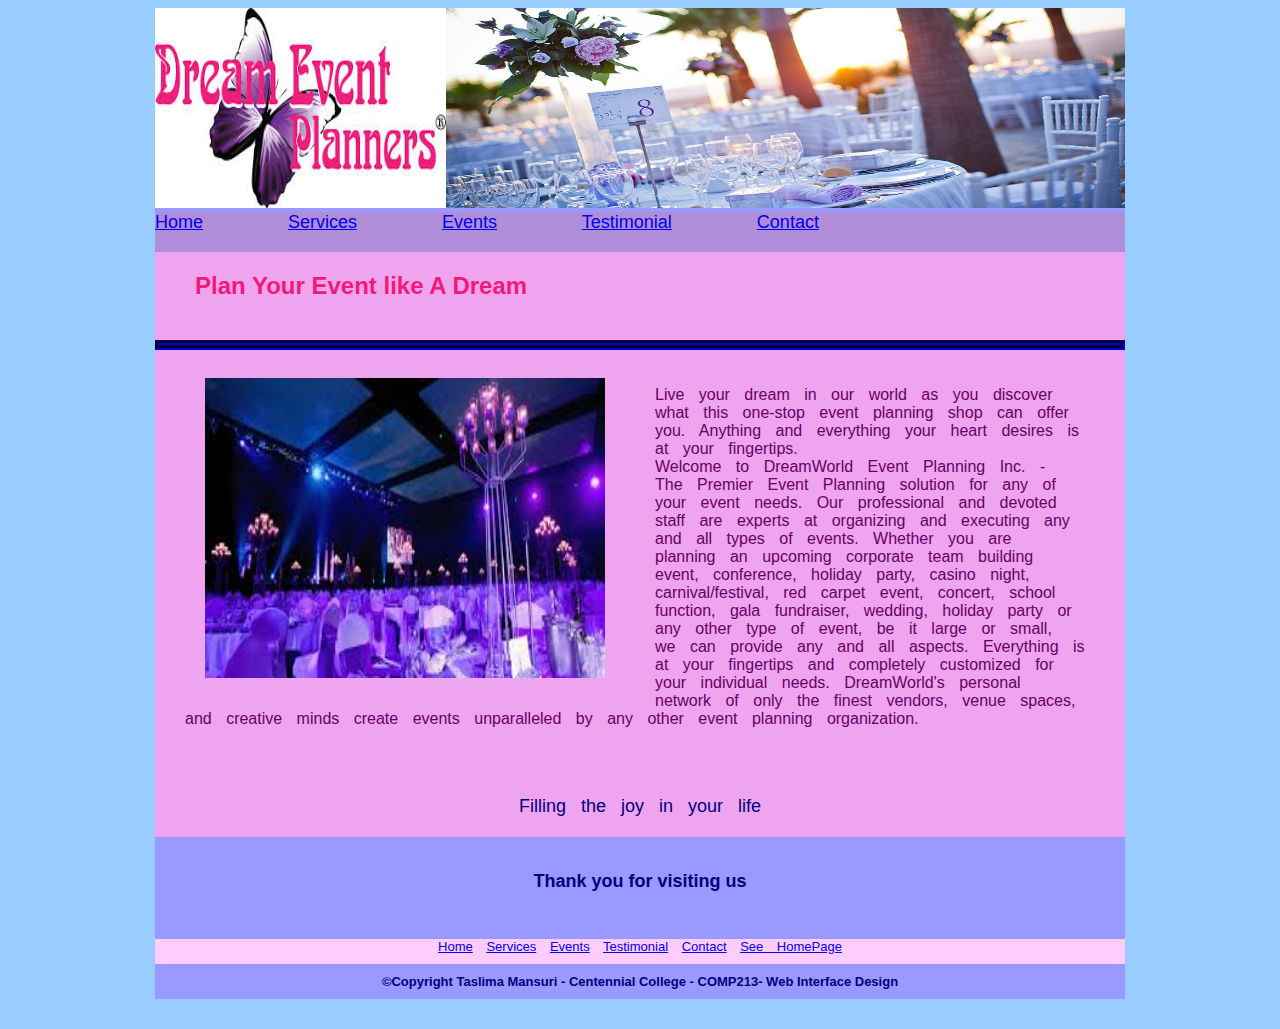
<file: index.html>
<!DOCTYPE html>
<html>

  <head>
    <meta charset='utf-8'>
    <meta http-equiv="X-UA-Compatible" content="chrome=1">
    <meta name="description" content="Taslima1.GitHub.io : Taslima Mansuri ">

    <link rel="stylesheet" type="text/css" media="screen" href="Stylesheet/dreamevent.css">

    <title>Taslima1.GitHub.io</title>
  </head>

  <body>

    <!-- HEADER -->
    
    <body>
<div id="home">

<header>
<img id="dreamEvent"alt="dreamEvent" src="images/dream_event.png">
<img id="eventpic" alt="eventPhoto" src="images/wedding4.jpg" height="238" width="541">
<br>

<nav>
<a href="index.html">Home</a> 
<a href="Services.html">Services</a> 
<a href="Events.html">Events</a>
<a href="Testimonial.html">Testimonial</a>
<a href="Contact.html">Contact</a>
</nav>

</header>
<div id="sub">
<h2 id="h2home">Plan Your Event like A Dream</h2>
<hr id="line">

<img id="subevent" alt="subEvent" src="images/eventhome.png">
<p id="subpara">Live your dream in our world as you discover what this one-stop event planning shop can offer you. Anything and everything your heart desires is at your fingertips.

<br>
Welcome to DreamWorld Event Planning Inc. - The Premier Event Planning solution for any of your event needs. Our professional and devoted staff are experts at organizing and executing any and all types of events. Whether you are planning an upcoming corporate team building event, conference, holiday party, casino night, carnival/festival, red carpet event, concert, school function, gala fundraiser, wedding, holiday party or any other type of event, be it large or small, we can provide any and all aspects. Everything is at your fingertips and completely customized for your individual needs. 
DreamWorld's personal network of only the finest vendors, venue spaces, and creative minds create events unparalleled by any other event planning organization.

</p>
<p id="bottom">Filling the joy in your life</p>

</div>
<footer>
<h4 id="foot">Thank you for visiting us</h4><br>
<nav id="navbottom">
<a href="#">Home</a> 
<a href="Services.html">Services</a> 
<a href="Events.html">Events</a>
<a href="Testimonial.html">Testimonial</a>
<a href="Contact.html">Contact</a>
<a id="homepage" href="http://studentweb.cencol.ca/tmansur1/">See HomePage</a>

</nav>


<h6 id="copyhome">&copy;Copyright Taslima Mansuri  - Centennial College - COMP213- Web Interface Design  </h6>



</footer>
</div>

</body>

  </body>
</html>
</file>
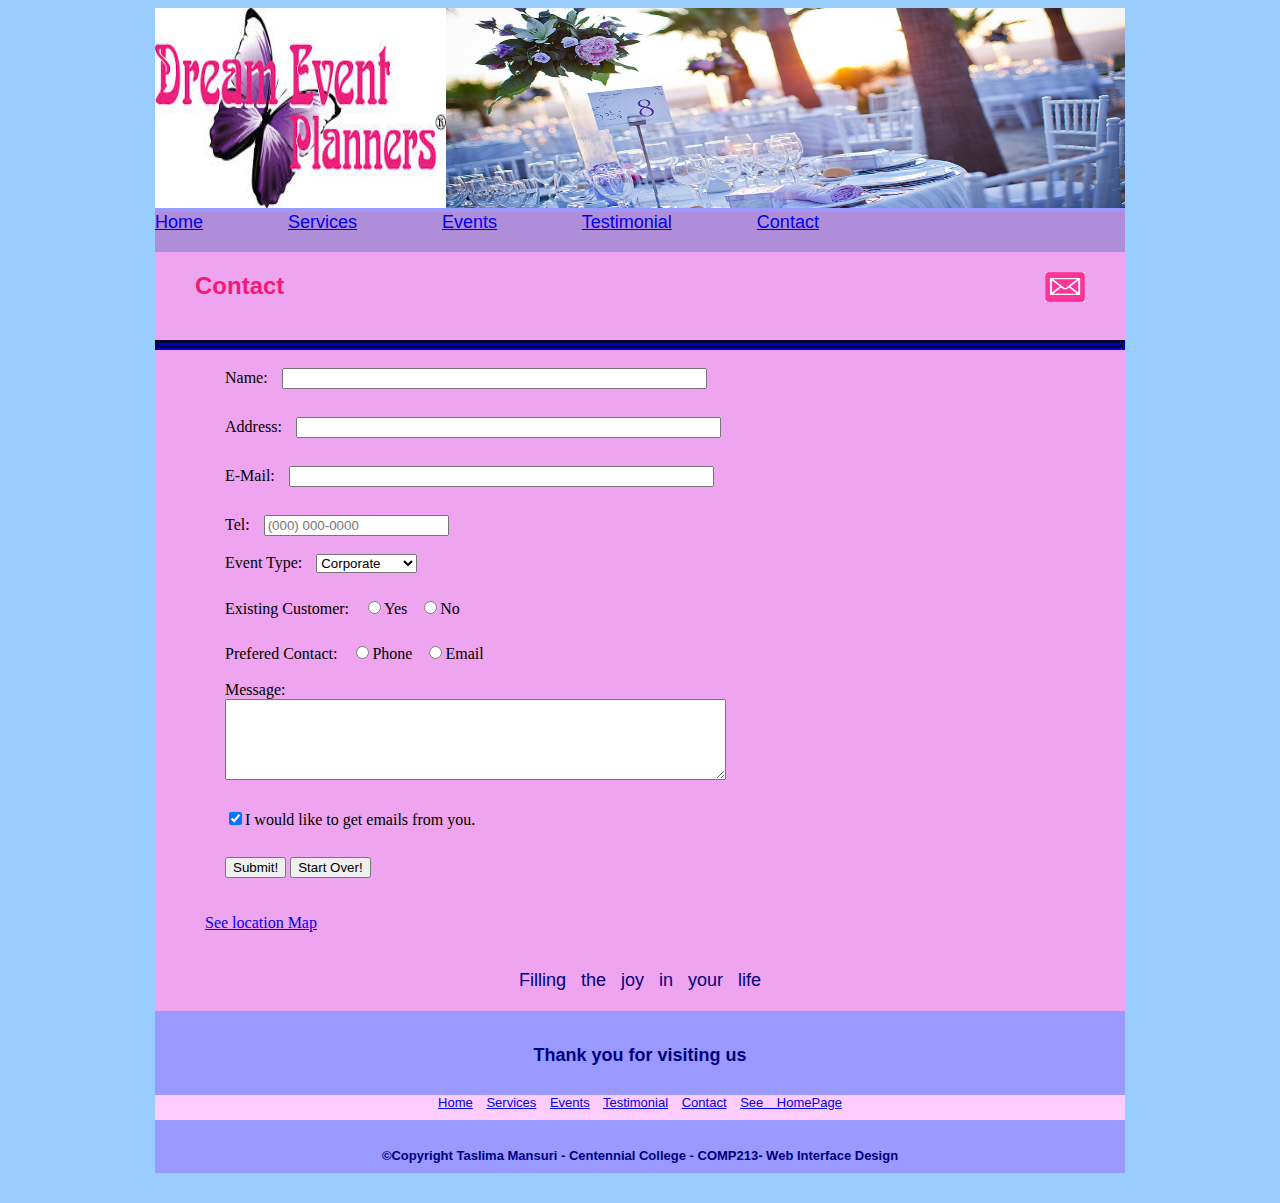
<file: Contact.html>
﻿<!DOCTYPE html>
<html>

<head>
<meta charset='utf-8'>
    <meta http-equiv="X-UA-Compatible" content="chrome=1">
    <meta name="description" content="Taslima1.GitHub.io : Taslima Mansuri ">

    <link rel="stylesheet" type="text/css" media="screen" href="Stylesheet/dreamevent.css">
<title>Dream Event Planning</title>
<style type="text/css">
.auto-style1 {
	border-width: 0px;
}
</style>
</head>
<body>
<div id="home">

<header>
<img id="dreamEvent"alt="dreamEvent" src="images/dream_event.png">
<img id="eventpic" alt="eventPhoto" src="images/wedding4.jpg" height="238" width="541">
<br>

<nav>
<a href="index.html">Home</a> 
<a href="Services.html">Services</a> 
<a href="Events.html">Events</a>
<a href="Testimonial.html">Testimonial</a>
<a href="Contact.html">Contact</a>

</nav>

</header>
<div id="sub">
<h2 id="h2home">Contact 
<a href="mailto:tmansur1@my.centennialcollege.ca?subject=Tell us about the site"> 
<img id="emailicon"alt="email" src="images/emailicon.jpg" class="auto-style1"></a>
</h2>
<hr id="line">


<form action="http://webdevbasics.net/scripts/demo.php" method="post" >

 <label>Name:</label> 
  <input type="text" name="Name"  id="Name" size="50">           
<br><br>
<label>Address: </label>
  <input type="text" name="Address"  id="address" size="50">          
<br><br>

<label for="email">E-Mail:</label>
<input type="text" name="Email" id="email" size="50" required="required">
<br><br>

<label for="tel">Tel: </label> 
<input type="text" name="Tel" id="Tel" placeholder="(000) 000-0000">
<br><br>
<label for="event">Event Type:</label>
<select name="eventtype" size="1" >
<option id="corporate">Corporate</option>
<option id="wedding">Wedding</option>
<option id="birthday">Birthday</option>
<option id="social">Social Event</option>
<option id="fundraising">Fund Raising</option>
<option id="gathering">Gathering</option>


</select>
<br><br>




<label>Existing Customer:</label>
 <input type="radio" name="Existing Customer" value="yes" id="yes">Yes
&nbsp;


 <input type="radio" name="Existing Customer" value="no" id="no" >No
<br><br>

<label>Prefered Contact:</label>
 <input type="radio" name="Prefered Contact" value="cphone" id="cphone">Phone
 &nbsp;


 <input type="radio" name="Prefered Contact" value="cemail" id="cemail" >Email
<br>
<br>



<label for="message">Message:</label>
<textarea cols="60" rows="5" id="message">
</textarea>
<br>
<br>
<input type="checkbox" name="Get emails" value="yes" checked="checked">I would like to get emails from you.
<br><br>
<input type="submit" value="Submit!">
	 
<input type="reset" value="Start Over!"> 

<br>


</form>
<br>
<br>

<a id="map" href="https://www.google.ca/maps/place/Centennial+College+Residence+%26+Conference+Centre/@43.784363,-79.2313839,17z/data=!4m2!3m1!1s0x0:0xee40be3731cf2344">See location Map</a> 



<p id="bottom">Filling the joy in your life</p>
</div>
<footer>
<h4 id="foot">Thank you for visiting us</h4>
<nav id="navbottom">
<a href="index.html">Home</a> 
<a href="Services.html">Services</a> 
<a href="Events.html">Events</a>
<a href="Testimonial.html">Testimonial</a>
<a href="Contact.html">Contact</a>
<a id="homepage" href="http://studentweb.cencol.ca/tmansur1/">See HomePage</a>

</nav><br>

<h6 id="copyhome">&copy;Copyright Taslima Mansuri  - Centennial College - COMP213- Web Interface Design </h6>



</footer>
</div>





</body>

</html>
</file>
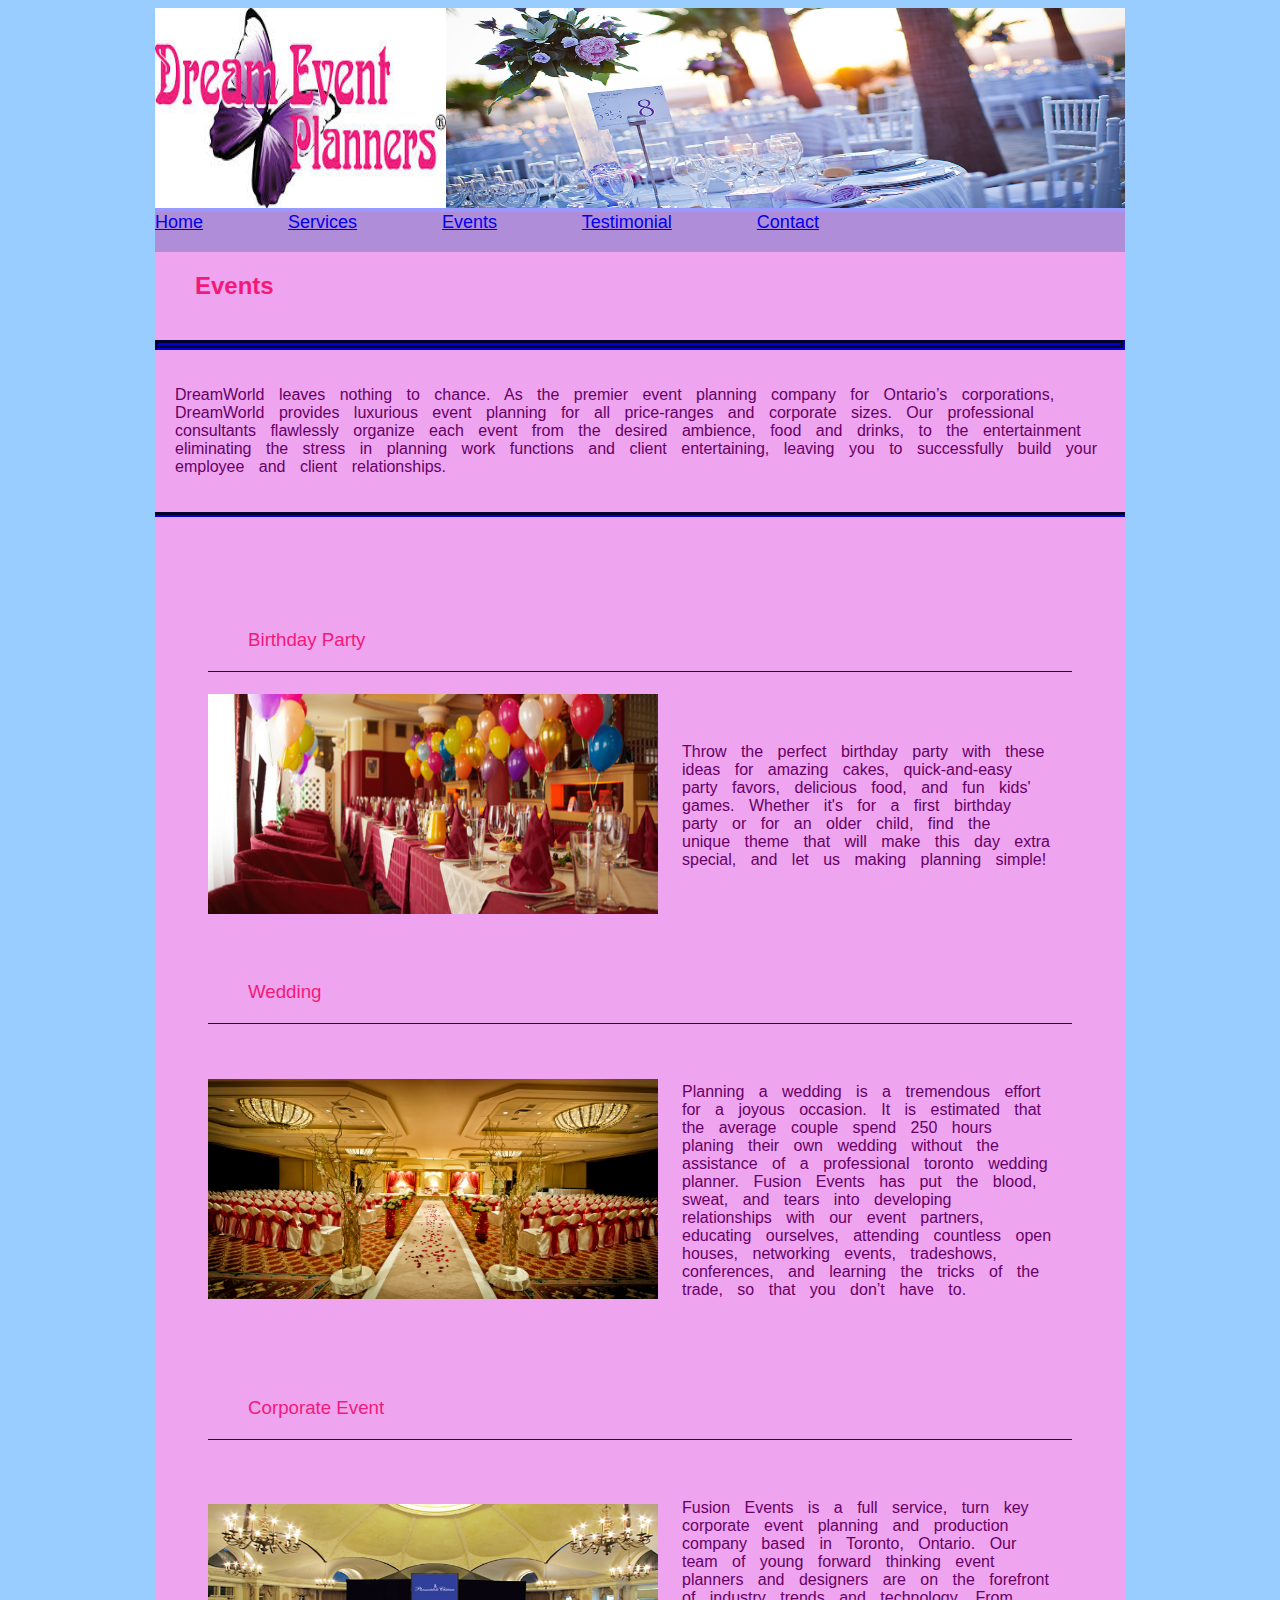
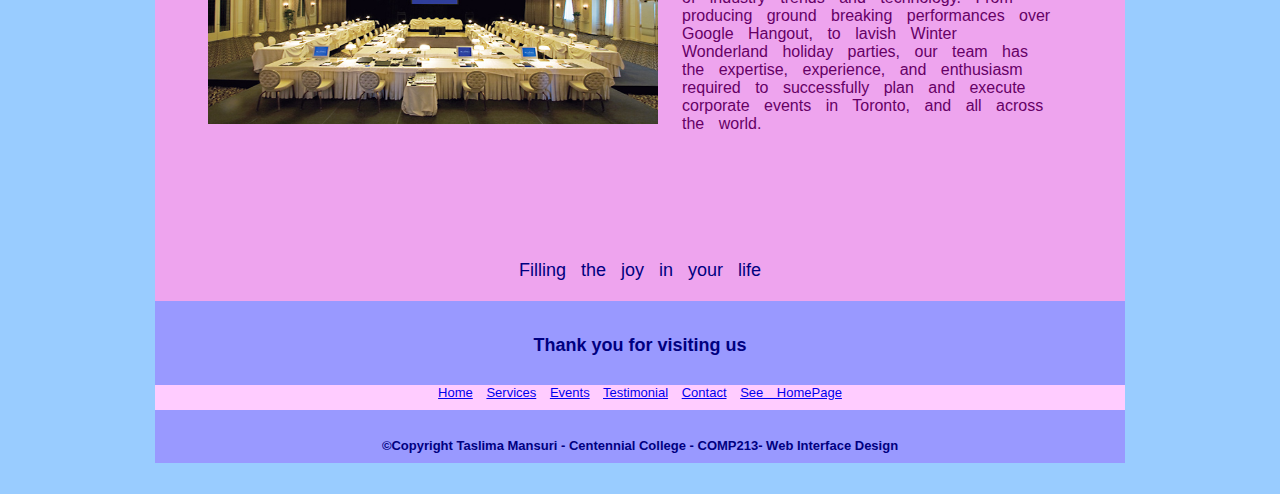
<file: Events.html>
﻿<!DOCTYPE html>
<html>

<head>
<meta charset='utf-8'>
    <meta http-equiv="X-UA-Compatible" content="chrome=1">
    <meta name="description" content="Taslima1.GitHub.io : Taslima Mansuri ">

    <link rel="stylesheet" type="text/css" media="screen" href="Stylesheet/dreamevent.css">
<title>Dream Event Planning</title>
<style type="text/css">
.auto-style1 {
	border-width: 0px;
}
</style>
</head>
<body>
<div id="home">

<header>
<img id="dreamEvent"alt="dreamEvent" src="images/dream_event.png">
<img id="eventpic" alt="eventPhoto" src="images/wedding4.jpg" height="238" width="541">
<br>

<nav>
<a href="index.html">Home</a> 
<a href="Services.html">Services</a> 
<a href="Events.html">Events</a>
<a href="Testimonial.html">Testimonial</a>
<a href="Contact.html">Contact</a>

</nav>

</header>
<div id="sub">
<h2 id="h2home">Events</h2>
<hr id="line">

<p>DreamWorld leaves nothing to chance. As the premier event planning company for Ontario’s corporations, DreamWorld provides luxurious event planning for all price-ranges and corporate sizes. Our professional consultants flawlessly organize each event from the desired ambience, food and drinks, to the entertainment eliminating the stress in planning work functions and client entertaining, leaving you to successfully build your employee and client relationships.
</p>

<table>
	<tr >
		<td colspan="2">
		<h3>Birthday Party</h3>
	
		</td>
	</tr>
	
	<tr>
		<td>
		<a href="images/birthday1.jpg">
		<img id="eventpics" alt="Birthday" src="images/birthday1.jpg" class="auto-style1"></a>
		</td>
		<td>
		<p>Throw the perfect birthday party with these ideas for amazing cakes, quick-and-easy party favors, delicious food, and fun kids' games. Whether it's for a first birthday party or for an older child, find the unique theme that will make this day extra special, and let us making planning simple!
		</p>
		</td>
	</tr>
	<tr>
		
		<td colspan="2">
		<h3>Wedding</h3>
		</td>

	</tr>
	
	<tr>
		<td>
		<a href="images/wedding6.jpg">
		<img id="eventpics" alt="wedding" src="images/wedding6.jpg" class="auto-style1"></a>
		</td>
		<td>
		<p>Planning a wedding is a tremendous effort for a joyous occasion. It is estimated that the average couple spend 250 hours planing their own wedding without the assistance of a professional toronto wedding planner. Fusion Events has put the blood, sweat, and tears into developing relationships with our event partners, educating ourselves, attending countless open houses, networking events, tradeshows, conferences, and learning the tricks of the trade, so that you don’t have to.
		</p>
		</td>



	</tr>
	
	<tr>
		
		<td colspan="2">
		<h3>Corporate Event</h3>
		</td>
		
	</tr>
	
	<tr>
	
		<td>
		<a href="images/corporateevent7.jpg">
		<img id="eventpics" alt="corporate"src="images/corporateevent7.jpg" class="auto-style1"></a>
		</td>
		
		<td>
		<p>Fusion Events is a full service, turn key corporate event planning and production company based in Toronto, Ontario. Our team of young forward thinking event planners and designers are on the forefront of industry trends and technology. From producing ground breaking performances over Google Hangout, to lavish Winter Wonderland holiday parties, our team has the expertise, experience, and enthusiasm  required to successfully plan and execute corporate events in Toronto, and all across the world.
		</p>
		</td>

	</tr>


</table>
<p id="bottom">Filling the joy in your life</p>


</div>
<footer>
<h4 id="foot">Thank you for visiting us</h4>
<nav id="navbottom">
<a href="index.html">Home</a> 
<a href="Services.html">Services</a> 
<a href="Events.html">Events</a>
<a href="Testimonial.html">Testimonial</a>
<a href="Contact.html">Contact</a>
<a id="homepage" href="http://studentweb.cencol.ca/tmansur1/">See HomePage</a>

</nav><br>

<h6 id="copyhome">&copy;Copyright Taslima Mansuri - Centennial College - COMP213- Web Interface Design </h6>


</footer>
</div>





</body>

</html>
</file>
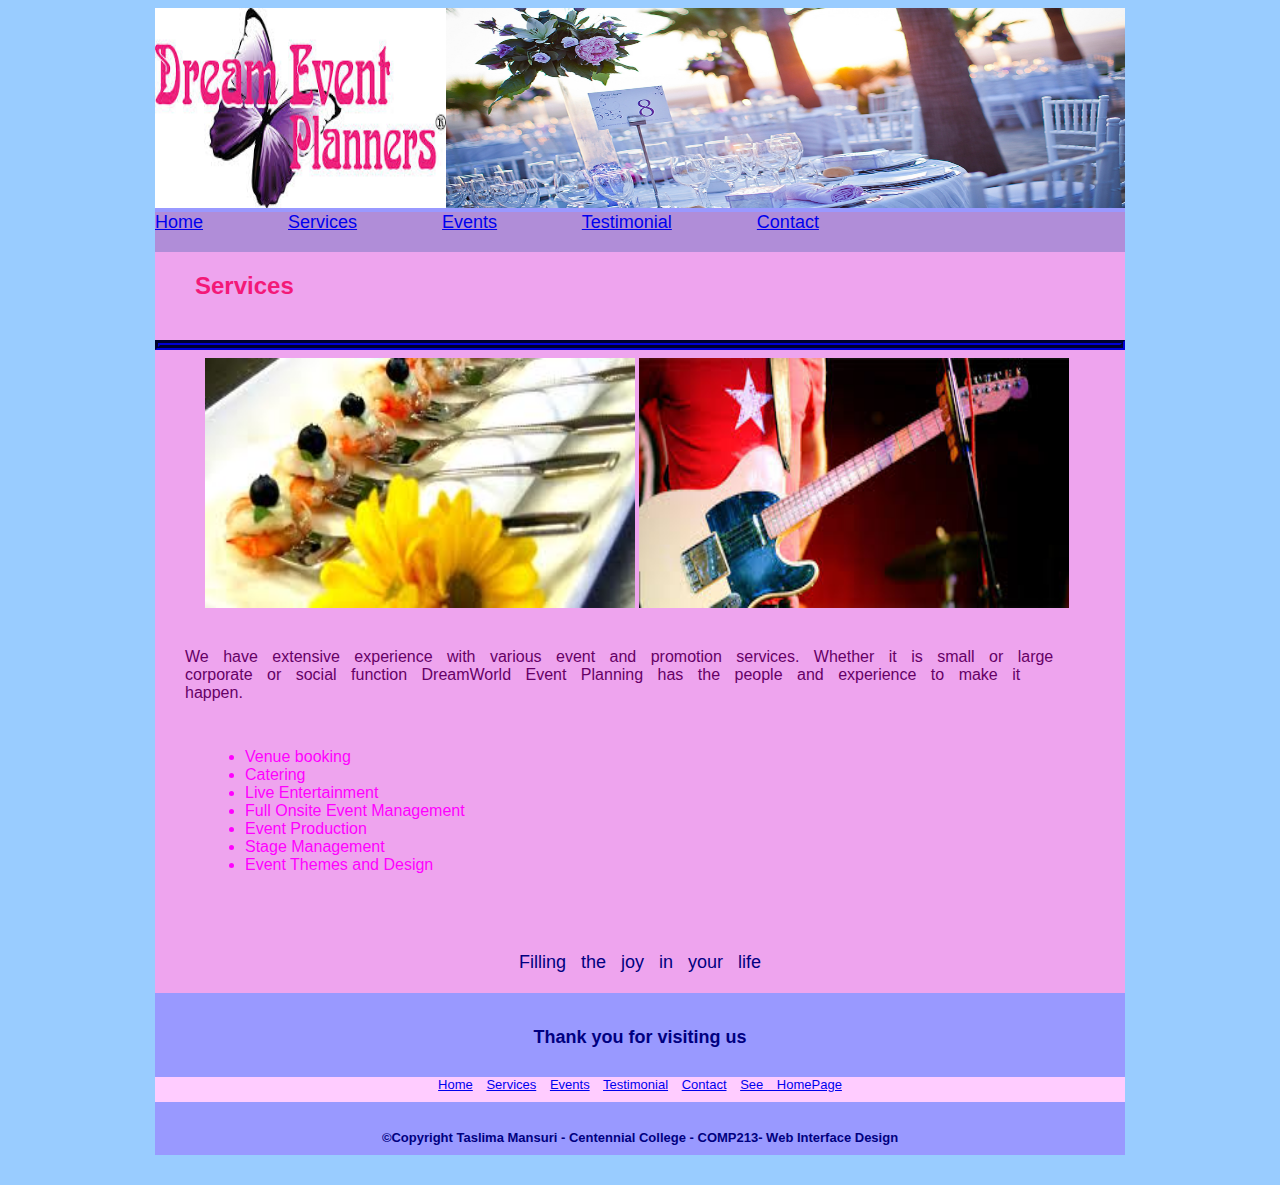
<file: Services.html>
﻿<!DOCTYPE html>
<html>

<head>
	
	<meta charset='utf-8'>
    <meta http-equiv="X-UA-Compatible" content="chrome=1">
    <meta name="description" content="Taslima1.GitHub.io : Taslima Mansuri ">

    <link rel="stylesheet" type="text/css" media="screen" href="Stylesheet/dreamevent.css">

	
	

<title>Dream Event Planning</title>
</head>
<body>
<div id="home">

<header>
<img id="dreamEvent"alt="dreamEvent" src="images/dream_event.png">
<img id="eventpic" alt="eventPhoto" src="images/wedding4.jpg" height="238" width="541">
<br>

<nav>
<a href="index.html">Home</a> 
<a href="Services.html">Services</a> 
<a href="Events.html">Events</a>
<a href="Testimonial.html">Testimonial</a>
<a href="Contact.html">Contact</a>

</nav>

</header>
<div id="sub">
<h2 id="h2home">Services</h2>
<hr id="line">

<img id="eventfood"alt="eventfood" src="images/eventFood.jpg">

<img id="liveEnter" alt="liveEnter" src="images/liveEnter.jpg">
<br>
<p id="subpara">We have extensive experience with various event and promotion services. Whether it is small or large corporate or social function DreamWorld Event Planning has the people and experience to make it happen.<br>

</p>


<ul id="serlist">
			<li>Venue booking</li>
			<li>Catering</li>
			<li>Live Entertainment</li>
			<li>Full Onsite Event Management</li>
			<li>Event Production</li>
			<li>Stage Management</li>
			<li>Event Themes and Design</li>
</ul>
<p id="bottom">Filling the joy in your life</p>


</div>
<footer>
<h4 id="foot">Thank you for visiting us</h4>
<nav id="navbottom">
<a href="index.html">Home</a> 
<a href="Services.html">Services</a> 
<a href="Events.html">Events</a>
<a href="Testimonial.html">Testimonial</a>
<a href="Contact.html">Contact</a>
<a id="homepage" href="http://studentweb.cencol.ca/tmansur1/">See HomePage</a>

</nav><br>

<h6 id="copyhome">&copy;Copyright Taslima Mansuri  - Centennial College - COMP213- Web Interface Design </h6>


</footer>
</div>





</body>

</html>
</file>
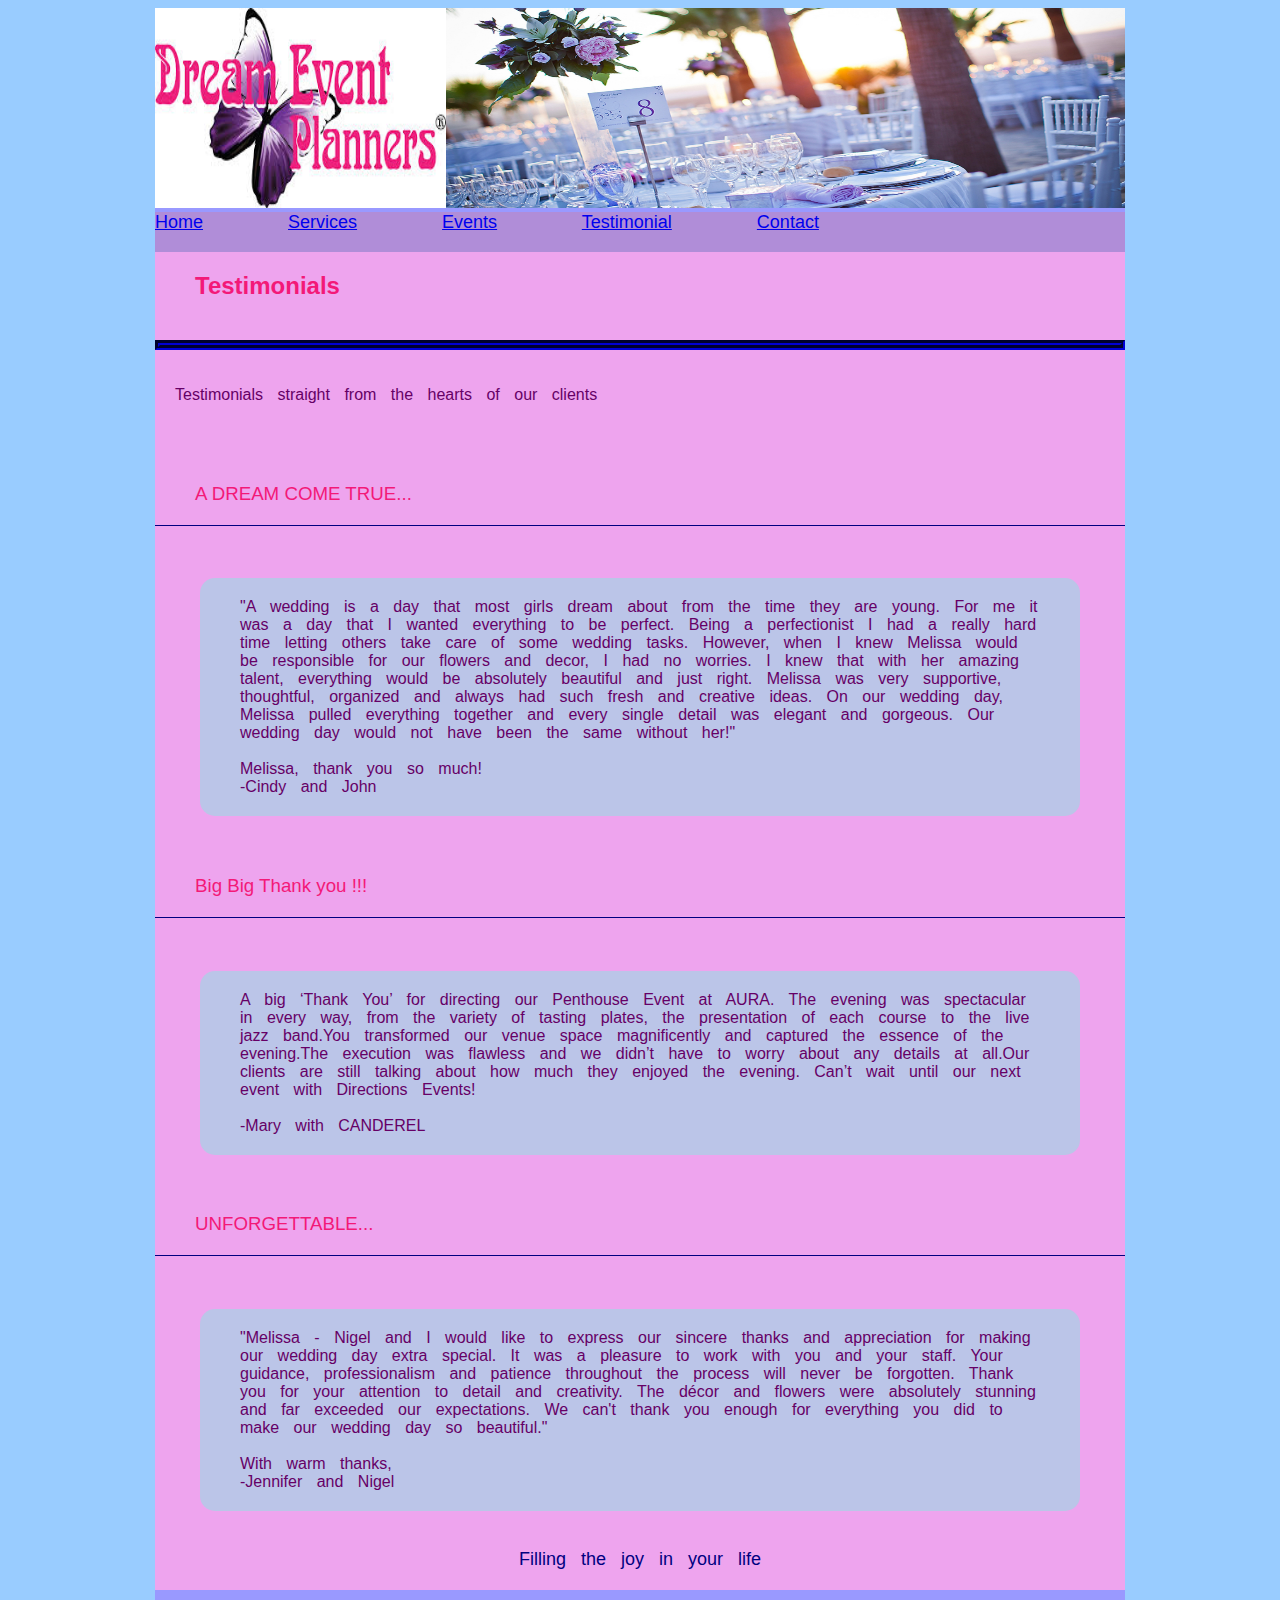
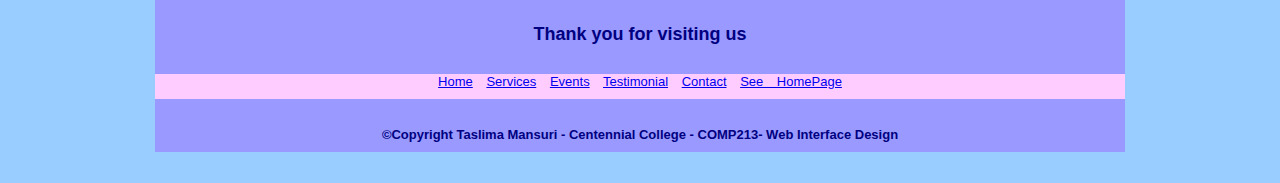
<file: Testimonial.html>
﻿<!DOCTYPE html>
<html>

<head>
<meta charset='utf-8'>
    <meta http-equiv="X-UA-Compatible" content="chrome=1">
    <meta name="description" content="Taslima1.GitHub.io : Taslima Mansuri ">

    <link rel="stylesheet" type="text/css" media="screen" href="Stylesheet/dreamevent.css">
<title>Dream Event Planning</title>
</head>
<body>
<div id="home">

<header>
<img id="dreamEvent"alt="dreamEvent" src="images/dream_event.png">
<img id="eventpic" alt="eventPhoto" src="images/wedding4.jpg" height="238" width="541">
<br>

<nav>
<a href="index.html">Home</a> 
<a href="Services.html">Services</a> 
<a href="Events.html">Events</a>
<a href="Testimonial.html">Testimonial</a>
<a href="Contact.html">Contact</a>

</nav>

</header>
<div id="sub">
<h2 id="h2home">Testimonials</h2>
<hr id="line">

<p>Testimonials straight from the hearts of our clients</p>

<h3>A DREAM COME TRUE...</h3><br>
<p id="testimonial">"A wedding is a day that most girls dream about from the time they are young. For me it was a day that I wanted everything to be perfect. Being a perfectionist I had a really hard time letting others take care of some wedding tasks. However, when I knew Melissa would be responsible for our flowers and decor, I had no worries. I knew that with her amazing talent, everything would be absolutely beautiful and just right. Melissa was very supportive, thoughtful, organized and always had such fresh and creative ideas. On our wedding day, Melissa pulled everything together and every single detail was elegant and gorgeous. Our wedding day would not have been the same without her!"
	<br>
	<br>
	Melissa, thank you so much!<br>
	-Cindy and John<br>
</p>
<h3>Big Big Thank you !!!</h3><br>

<p id="testimonial">A big ‘Thank You’ for directing our Penthouse Event at AURA. The evening was spectacular in every way, from the variety of tasting plates, the presentation of each course to the live jazz band.You transformed our venue space magnificently and captured the essence of the evening.The execution was flawless and we didn’t have to worry about any details at all.Our clients are still talking about how much they enjoyed the evening.  Can’t wait until our next event with Directions Events! 
	<br>
	<br>

	-Mary with CANDEREL<br>
</p>


<h3>UNFORGETTABLE...</h3><br>

<p id="testimonial">"Melissa - Nigel and I would like to express our sincere thanks and appreciation for making our wedding day extra special. It was a pleasure to work with you and your staff. Your guidance, professionalism and patience throughout the process will never be forgotten. Thank you for your attention to detail and creativity. The décor and flowers were absolutely stunning and far exceeded our expectations. We can't thank you enough for everything you did to make our wedding day so beautiful."
	<br>
	<br>
	With warm thanks,<br>
	-Jennifer and Nigel <br>
</p>

<p id="bottom">Filling the joy in your life</p>

</div>
<footer>
<h4 id="foot">Thank you for visiting us</h4>
<nav id="navbottom">
<a href="index.html">Home</a> 
<a href="Services.html">Services</a> 
<a href="Events.html">Events</a>
<a href="Testimonial.html">Testimonial</a>
<a href="Contact.html">Contact</a>
<a id="homepage" href="http://studentweb.cencol.ca/tmansur1/">See HomePage</a>

</nav><br>

<h6 id="copyhome">&copy;Copyright Taslima Mansuri - Centennial College - COMP213- Web Interface Design </h6>



</footer>
</div>





</body>

</html>
</file>
<file: Stylesheet/dreamevent.css>
﻿body{
background-color:#99CCFF;
	
}
header{
	
}
#dreamEvent{
	height:200px;
	width:30%;
}
#eventpic {
	width:70%;
	height:200px;
	float:right;

	
}

#home{
margin-left:auto;
margin-right:auto;
	 width: 970px;
	 background-color:#9999FF;
	
}
nav{
background-color:#B08DD8;
height:40px;
width:970px;
			font-size:large;
	font-family:Arial, Helvetica, sans-serif;
	font-style:normal;
	letter-spacing:normal;
	word-spacing:80px;
	position:absolute;
		}
		
#emailicon{
	width:40px;
	height:30px;
	margin-left:auto;
	margin-right:auto;
	float:right;
}		
#sub{
	background-color:#EEA4EE;
	
}	
#h2home{
	font-family:Arial, Helvetica, sans-serif;
	color:#F31978;
	font-weight:normal;
	padding:40px 40px 20px 40px;
				font-weight:bolder;

}
#subevent{
	width:400px;
	height:300px;
	float:left;
	padding:20px 50px 30px 50px;
}

#liveEnter{
	
	width:430px;
	height:250px;
	padding-right:50px;
}	
#eventfood{
	
	width:430px;
	height:250px;
	padding-left:50px;
	}
	
#subpara{
font-family:Arial, Helvetica, sans-serif;
font-style:normal;
font-size:medium;
color:#660066;
word-spacing:10px;
padding:20px 40px 30px 30px;


}

#foot{
	font-family:Arial, Helvetica, sans-serif;
	color:navy;
	font-size:large;
	border-bottom-color:#000066;
	height:auto;
	padding:10px 10px 5px 10px;
	text-align:center;
	
	
	
	
	
}	
#copyhome{
padding:5px 10px 10px 10px;
	font-family:Arial, Helvetica, sans-serif;
	font-size:small;
	color:navy;
	text-align:center;
}
#serlist{
	list-style-type:disc;
	font-family:Arial, Helvetica, sans-serif;
	color:fuchsia;
	font-size:medium;
	padding-bottom:40px;
	padding-left:90px;
}
#eventpics{
	width:450px;
	height:220px;

}
p{
	font-family:Arial, Helvetica, sans-serif;
font-style:normal;
font-size:medium;
color:#660066;
word-spacing:10px;
padding:20px;


}
h3{
	font-family:Arial, Helvetica, sans-serif;
	color:#F31978;
	font-weight:normal;
	padding:40px 40px 20px 40px;
	border-bottom-style:double; border-bottom-width:thin; border-bottom-color:navy;

}
table{
	padding:50px;
	border-top-color:navy; border-top-style:groove; border-top-width:thick;
	}
#testimonial{
	font-family:Arial, Helvetica, sans-serif;
font-style:normal;
font-size:medium;
color:#660066;
word-spacing:10px;
padding:20px 40px 20px;
background-color:#BBC5E8;
width:800px;
margin-left:auto;
margin-right:auto;
border-radius:15px;

}
#bottom{
	font-family:Arial, Helvetica, sans-serif;
font-style:normal;
font-size:large;
color:navy;
word-spacing:10px;
padding:20px;
text-align:center;
}
form{
		
	width:500px;
		padding-left:70px;
	
}
input {
	
	

	margin-top:10px;
		clear:both;
}
label
{margin-right:10px;

	width:200px;
		}
#navbottom{
	height:25px;
width:970px;
font-family:Arial, Helvetica, sans-serif;
	font-size:small;
	
	word-spacing:10px;
	position:absolute;
	margin-left:auto;
	margin-right:auto;
	text-align:center;
	background-color:#FFCCFF

}

#line{
	border:thick navy groove;
	
}
#map{
padding:50px;
	text-align:center;
}
</file>
